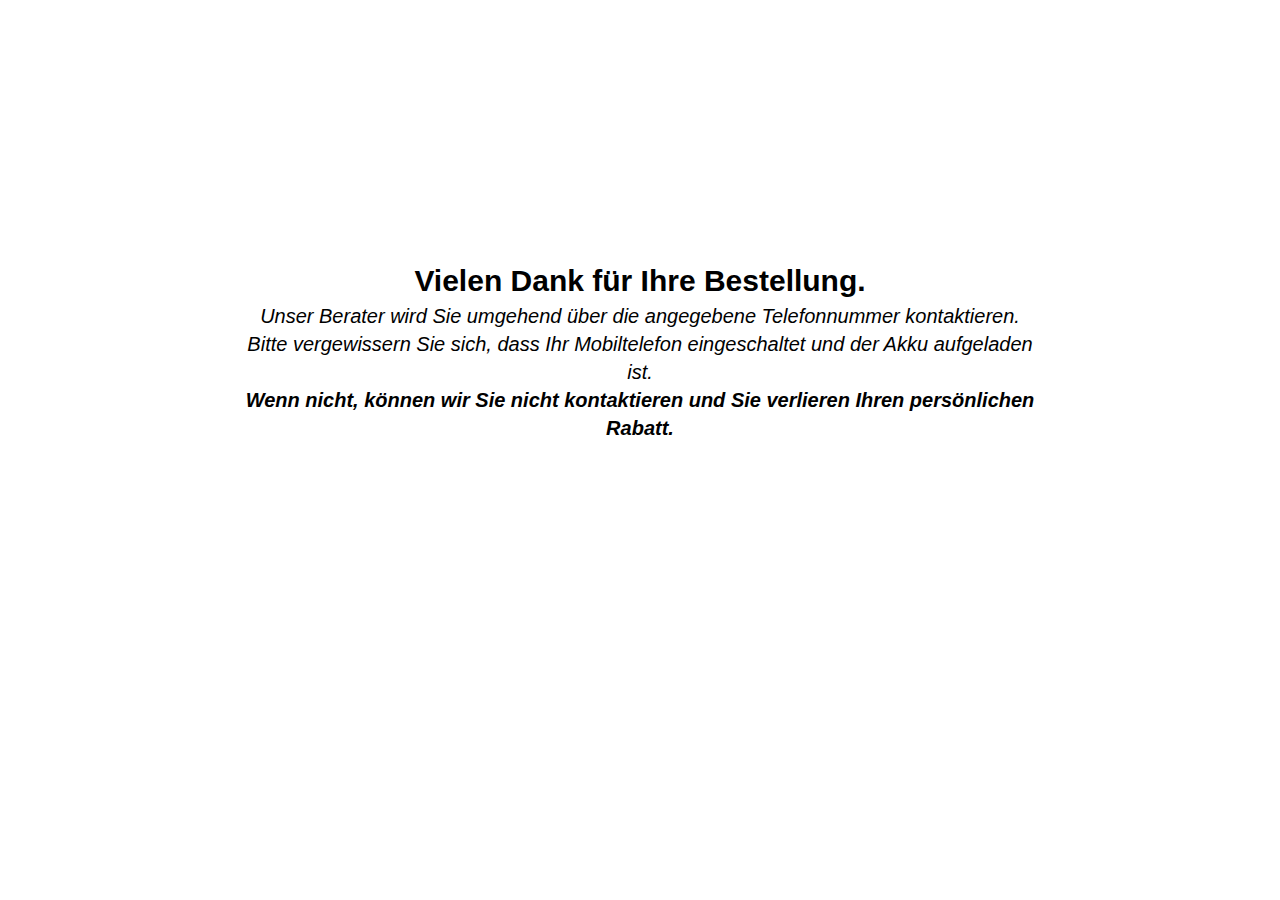
<file: thanks.html>
<!doctype html>
<html lang="de">
<head>
    <meta charset="UTF-8">
    <meta name="viewport"
          content="width=device-width, user-scalable=no, initial-scale=1.0, maximum-scale=1.0, minimum-scale=1.0">
    <meta http-equiv="X-UA-Compatible" content="ie=edge">
    <title>Thanks</title>
</head>
<style>
    p{
        margin-top: 250px
    }
    @media(max-width:500px){
        p{
            margin-top: 50px;
        };
    }</style>
<body>
    <p style="font-family: sans-serif; max-width: 800px; padding: 10px; margin-left: auto; margin-right: auto; text-align: center; line-height: 1.4"><span style="text-align: center; font-size: 30px; font-weight: bold; padding-top: 30px">Vielen Dank für Ihre Bestellung.
</span><br> <span style="font-size: 20px; font-style: italic; line-height: 1.4">
Unser Berater wird Sie umgehend über die angegebene Telefonnummer kontaktieren. <br> Bitte vergewissern Sie sich, dass Ihr Mobiltelefon eingeschaltet und der Akku aufgeladen ist.</span><br> <span style="font-size: 20px; font-weight: bold; font-style: italic; line-height: 1.4">Wenn nicht, können wir Sie nicht kontaktieren und Sie verlieren Ihren persönlichen Rabatt.</span></p>
</body>
</html>
</file>
